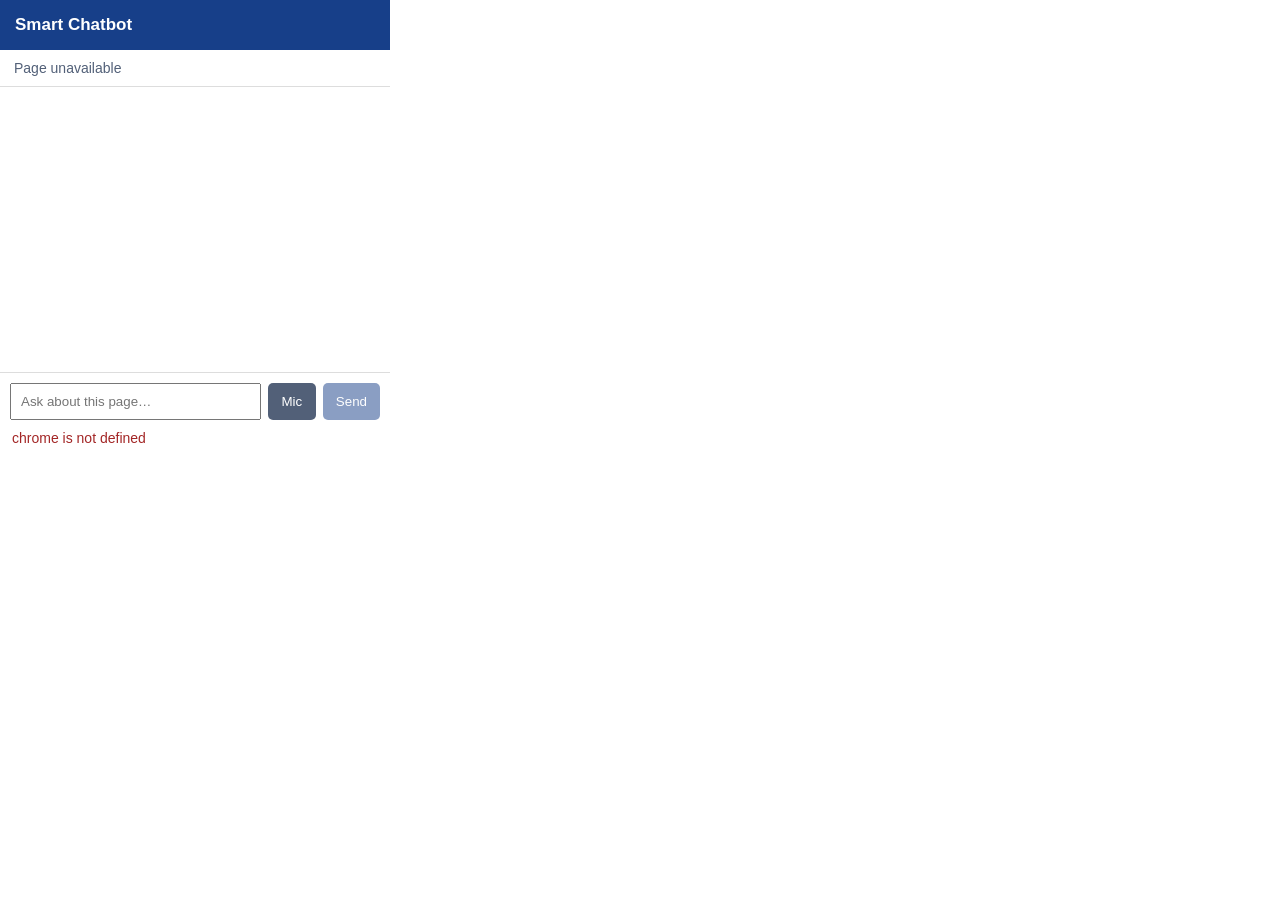
<file: extension/popup/index.html>
﻿<!doctype html>
<html lang="en">
<head>
  <meta charset="utf-8">
  <link rel="stylesheet" href="popup.css">
  <title>Smart Chatbot</title>
</head>
<body>
  <header>Smart Chatbot</header>
  <div id="page" class="page">Reading current page…</div>
  <div id="messages" class="messages"></div>
  <form id="chat-form">
    <input id="question" placeholder="Ask about this page…" required autocomplete="off">
    <button id="mic" type="button" aria-label="Record voice">Mic</button><button type="submit">Send</button>
  </form>
  <div id="status" role="status"></div>
  <script type="module" src="popup.js"></script>
</body>
</html>
</file>
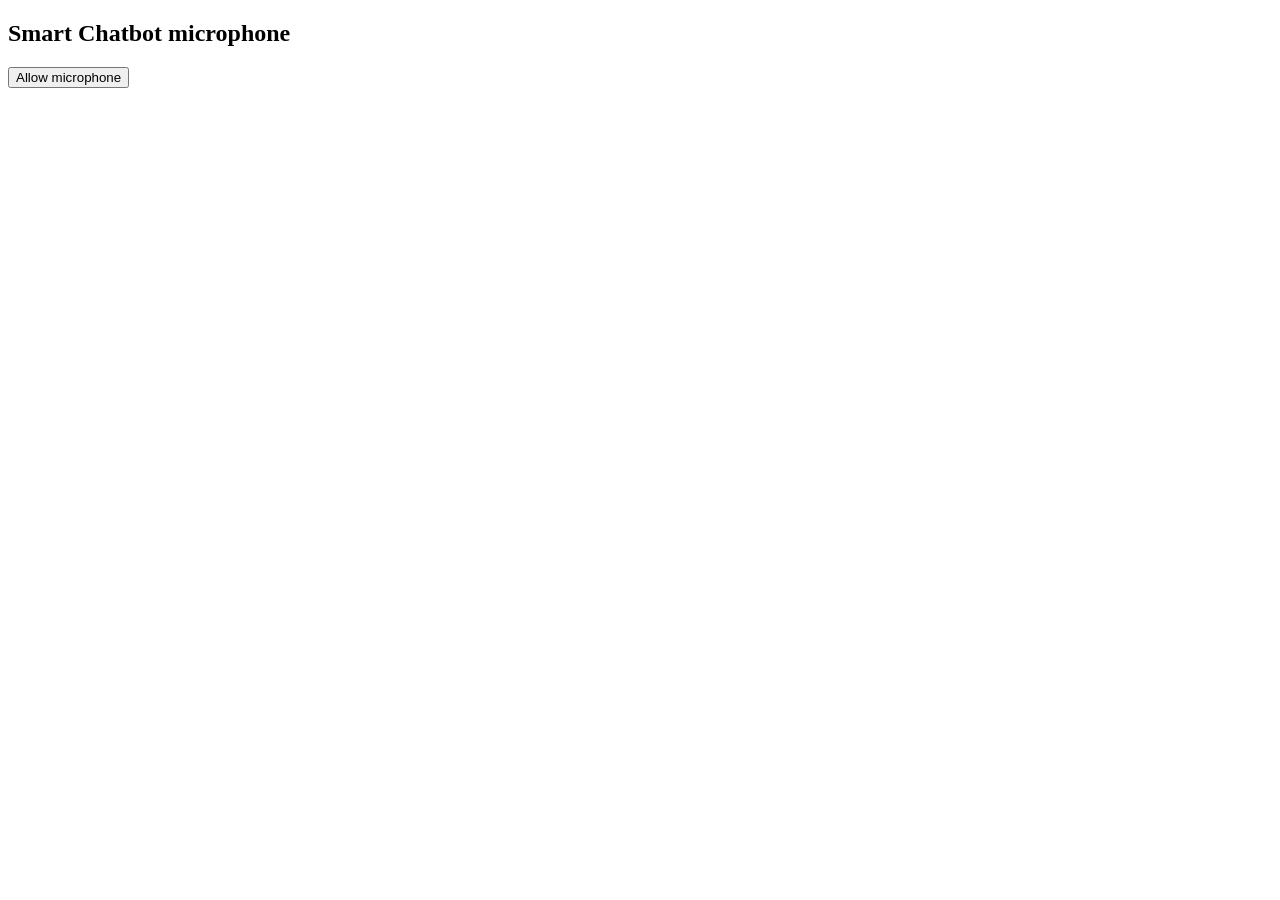
<file: extension/microphone-permission.html>
﻿<!doctype html>
<html lang="en">
<head><meta charset="utf-8"><title>Microphone permission</title></head>
<body>
  <h2>Smart Chatbot microphone</h2>
  <button id="allow">Allow microphone</button>
  <p id="status"></p>
  <script src="microphone-permission.js"></script>
</body>
</html>
</file>
<file: extension/popup/popup.css>
﻿* { box-sizing: border-box; }
body { width: 390px; min-height: 420px; margin: 0; font: 14px Arial, sans-serif; color: #172033; }
header { padding: 15px; background: #173f89; color: white; font-size: 17px; font-weight: 700; }
.page { padding: 10px 14px; border-bottom: 1px solid #ddd; overflow: hidden; text-overflow: ellipsis; white-space: nowrap; color: #526078; }
.messages { height: 285px; overflow-y: auto; padding: 12px; }
.message { padding: 9px 11px; margin-bottom: 10px; border-radius: 10px; white-space: pre-wrap; }
.user { background: #e8f0ff; }
.assistant { background: #f1f3f5; }
form { display: flex; gap: 7px; padding: 10px; border-top: 1px solid #ddd; }
input { flex: 1; min-width: 0; padding: 9px; }
button { padding: 9px 13px; border: 0; border-radius: 5px; background: #173f89; color: white; cursor: pointer; }
button:disabled { opacity: .5; }
#status { min-height: 20px; padding: 0 12px 8px; color: #a32626; }
#mic { background: #526078; min-width: 48px; }
#mic.recording { background: #b42318; }
</file>
